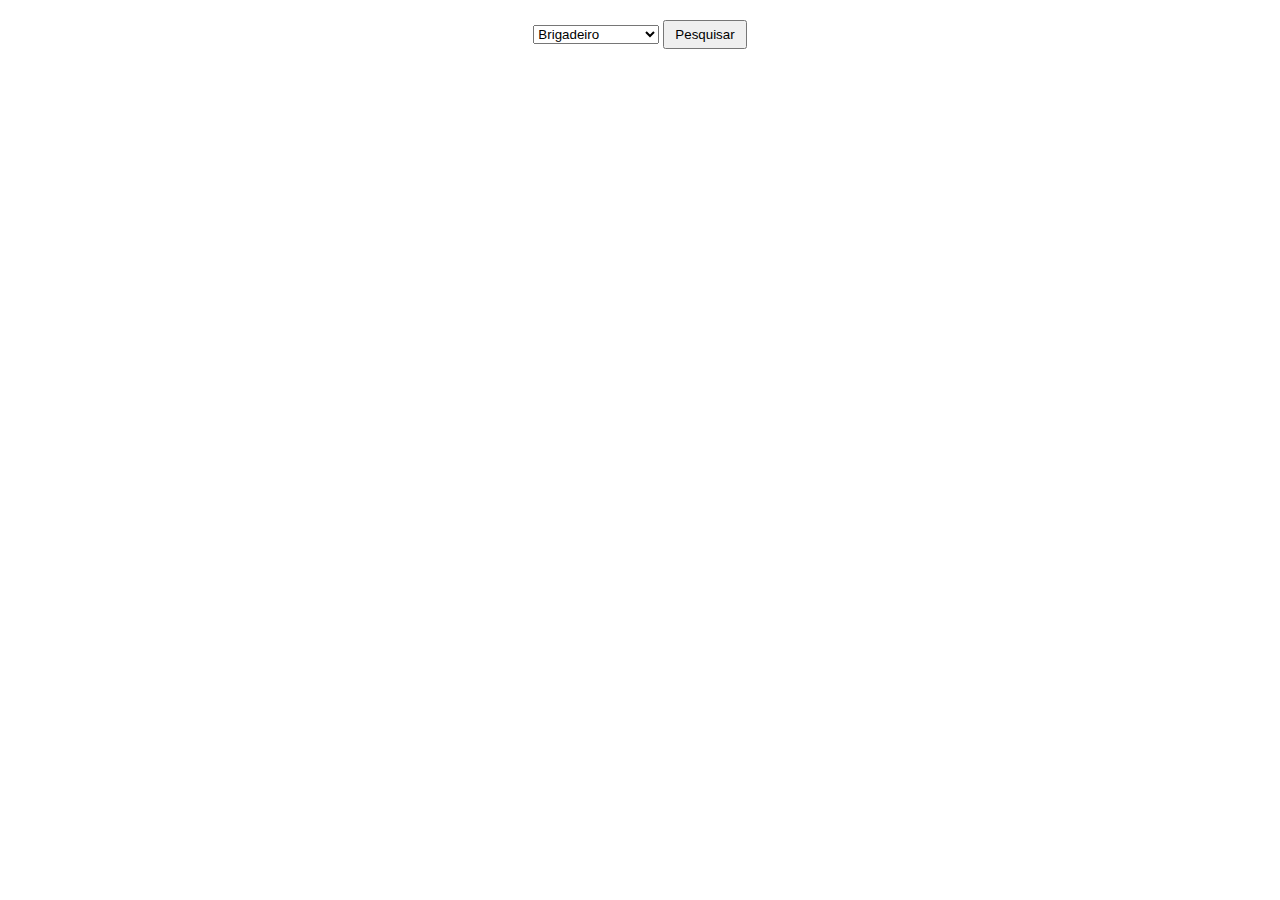
<file: chat.html>
<!DOCTYPE html>
<html>
<head>
  <title>Barra de Pesquisa</title>
  <style>
    #search-form {
      text-align: center;
      margin-top: 20px;
    }
    
    #search-input {
      padding: 5px;
      width: 300px;
    }
    
    #search-button {
      padding: 5px 10px;
    }
  </style>
   <script>
    function searchAndRedirect() {
      var searchTerm = document.getElementById("search-select").value;
      var selectElement = document.getElementById("search-select");
      var selectedOption = selectElement.options[selectElement.selectedIndex];
      var pageURL = selectedOption.getAttribute("href");
      
      if (pageURL) {
        pageURL += "?q=" + encodeURIComponent(searchTerm);
        window.location.href = pageURL;
      } else {
        alert("Opção inválida selecionada.");
      }
    }
  </script>
</head>
<body>
  <div id="search-form">
  
      
    <select id="search-select">
    
      <option value="opcao1" href="card.html">Brigadeiro</option>
      <option value="opcao2" href="card.html">bombom aberto</option>
      <option value="opcao3" href="card.html">especial de junho</option>
    </select>
      
    <button type="button" id="search-button" onclick="searchAndRedirect()">Pesquisar</button>
  </div>
</body>
</html>
</file>
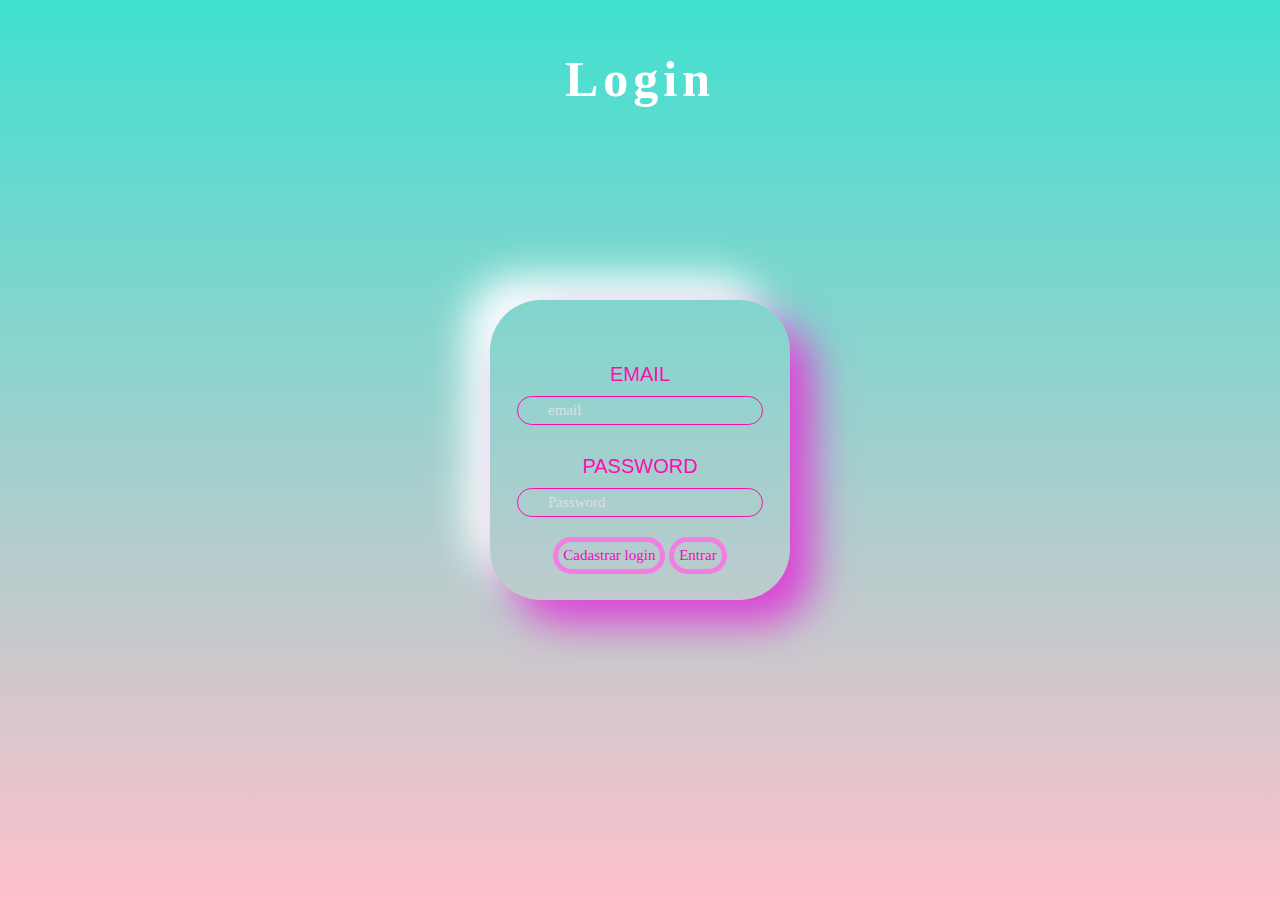
<file: login.html>
<!DOCTYPE html>
<html lang="pt-br">

<head>
    <title> Doces da Bia </title>
    <link rel="shortcut icon" href="imsgens/icons8-cupcake-32 (2).png" type="image/x-icon"/>
    <link rel="stylesheet" href="registro.html">
    <style>
       body{
           /* background-color: turquoise;*/
            background-image: linear-gradient( turquoise, pink);
        }
        *{
            margin: 0;
            padding: 0;
            box-sizing: border-box;
            font-family:Georgia, 'Times New Roman', Times, serif;
            font-size: 15px;
        }
        .container{
            display: flex;
            height: 100vh;
            width: 100%;
            align-items: center;
            justify-content: center;
        }

        .container input::placeholder{
          color: #dce1e3;
        }

       .contactForm{
            display: flex;
            align-items: center;
            justify-content: center;
            flex-direction: column;
            height: 300px;
            width: 300px;
            border-radius: 51px;
            background-color: linear-gradient(144deg , #9debf1, #d162bb);
            box-shadow: 23px 23px 40px #dc42d6 ,
                    -23px -23px 40px #ffff;   
        }
        .contentform{
            display: flex;
            align-items: center;
            justify-content: center;
            flex-direction: column;
            gap: 10px;
            

        }
        .inputBox{
            display: flex;
            flex-direction: column;
            align-items: center;
            margin:10px auto;
            
        }
        .contactForm h3{
            position: absolute;
            top: 50px;
            font-size: 20px;
            letter-spacing: 5px;
            transition: 0.7s;
            color: white;

        }
        .contactForm h3{
            font-size: 50px;
            cursor: pointer;
        }

       .inputBox label{
            margin-bottom: 10px;
            text-transform: uppercase;
            font-size: 20px;
            font-family: Verdana, Geneva, Tahoma, sans-serif;
            letter-spacing: 2pxs;
            color:#fb0eb0;

       }

       .inputBox input {
            padding: 5px 30px;
            border: 1px solid #fb0eb0;
            outline: none;
            transition: 0.5s;
            border-radius: 25px;
            background: transparent;
        
       }

       .inputBox input:focus,
       .inputBox input:valid{
            color: #fff;
            box-shadow: inset 300px 0 #9cdaf1;
       }

       .contentform button{
            padding: 5px;
            color:#ed0cbc;
            bottom: 100px;
            border-radius: 25px;
            border: 5px solid #f27ee3;
            background-color: transparent;
            transition: 0.5s;
            
       }
       .contentform button:hover{
            transform: scale(100%);
            background-color: #5cb2f0;
            color: white;
            cursor: pointer;
            letter-spacing: 5px;
       }

    </style>

</head>

<body>

    <div class="container">
        <form action="index.html" class="contactForm">
            <h3> Login</h3>
            <div class="contentform">
                <br/>
                <div class="inputBox">
                    <label for="name"> Email</label>
                    <input type="text" placeholder="email"  id="name" required></imput>
                </div>    
                <div class="inputBox">
                        <label for="Password"> Password </label>
                        <input type="text" placeholder="Password" id="Password" required></imput>
                </div>
                <div>
                <button type="submit" onclick="registro(); return false"> Cadastrar login</button>
                <button type="submit" onclick="logar(); return false"> Entrar</button>
               
                </div>
            </div>
        </form>
    </div>

    <script>

        function logar(){

            var login= document.getElementById('name').value;
            var senha= document.getElementById('Password').value; 
              
            if(login=="adm"&& senha=="adm"){
                alert('sucesso');
                location.href="index.html";
            }
            else{
                alert('usuário ou senh inválidos!');

            }
        }
        function registro(){

                location.href="registro.html";
        }

    </script>
</body>
</html>
</file>
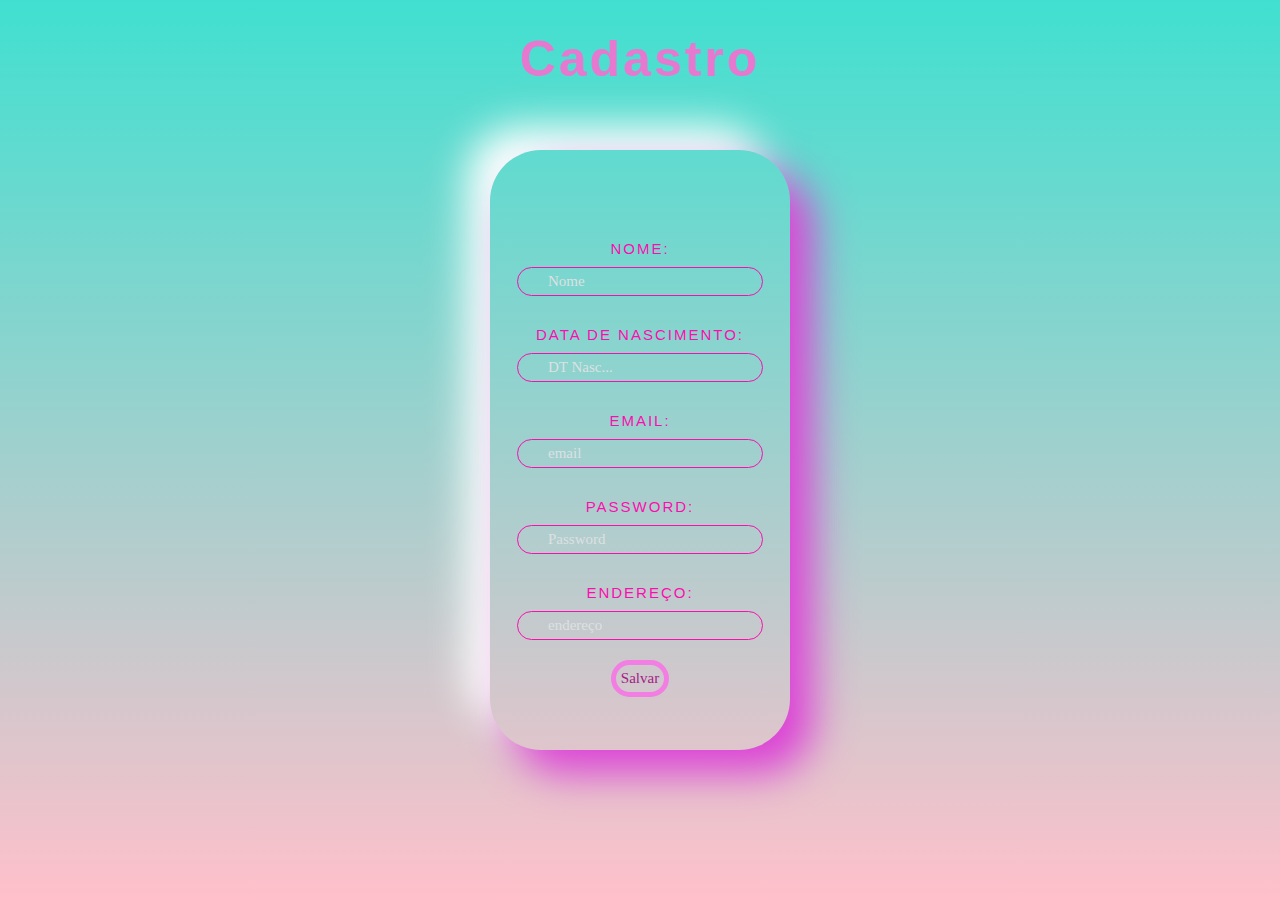
<file: registro.html>
<!DOCTYPE html>
<html lang="pt-br">

<head>
    <title> Doces da Bia </title>
    <meta name="viewport"  content="width=device-width,initial-scale=1.0"> 
    <link rel="icon" href="imsgens/icons8-cupcake-32 (2).png">
    <link rel="stylesheet" href="login.html">
    <link rel="stylesheet" href="index.html">

    <style>
       body{
           /* background-color: transparent;*/
            background-image: linear-gradient( turquoise, pink);
        
        }

        *{
            margin: 0;
            padding: 0;
            box-sizing: border-box;
            font-family: Georgia, 'Times New Roman', Times, serif;
            font-size: 15px;
      

        }


        .container{
            display: flex;
            height: 100vh;
            width: 100%;
            align-items: center;
            justify-content: center;
            
            
        }
        .container input::placeholder{
          color: #dce1e3;
            
        }
       .contactForm{
            display: flex;
            align-items: center;
            justify-content: center;
            flex-direction: column;
            height: 600px;
            width: 300px;
            border-radius: 51px;
            background-color: linear-gradient(144deg , #71d3da, #d162bb);
            box-shadow: 23px 23px 40px #dc42d6 ,
                    -23px -23px 40px #ffff;   
        }
        .contentform{
            
            display: flex;
            align-items: center;
            justify-content: center;
            flex-direction: column;
            gap: 10px;
            

        }
        .inputBox{
            display: flex;
            flex-direction: column;
            align-items: center;
            margin:10px auto;
            
        }
        .contactForm h3{
            padding: auto;
            position: absolute;
            top: 30px;
            font-size: 15px;
            font-family: 'Franklin Gothic Medium', 'Arial Narrow', Arial, sans-serif;
            letter-spacing: 3px;
            transition: 0.7s;
            color: rgb(231, 120, 207);

        }
        .contactForm h3{
            font-size: 50px;
            cursor: pointer;
        }

       .inputBox label{
            margin-bottom: 10px;
            text-transform: uppercase;
            font-size: 15px;
            font-family: Verdana, Geneva, Tahoma, sans-serif;
            letter-spacing: 2px;
            color:#fb0eb0;
       }

       .inputBox input {
            padding: 5px 30px;
            border: 1px solid #fb0eb0;
            outline: none;
            transition: 0.5s;
            border-radius: 25px;
            background: transparent;
        
       }

       .inputBox input:focus,
       .inputBox input:valid{
            color: #ffffff;
            box-shadow: inset 300px 0 #9cdaf1;
       }

       .contentform button{
            padding: 5px;
            color:#a32187;
            bottom: 100px;
            border-radius: 25px;
            border: 5px solid #f27ee3;
            background-color: transparent;
            transition: 0.5s;
            
       }
       .contentform button:hover{
            transform: scale(110%);
            background-color: turquoise;
            color: white;
            cursor: pointer;
            letter-spacing: 5px;
       }

    </style>

</head>

<body>

    <div class="container">
        <form action="./tcc.html" class="contactForm">
            <h3> Cadastro</h3>
            <div class="contentform">
                <br/>
                <div class="inputBox">
                    <label for="name"> Nome:</label>
                    <input type="text" placeholder="Nome"  id="name" required></imput>
                </div>  
                <div class="inputBox">
                    <label for="dt"> Data de Nascimento:</label>
                    <input type="text" placeholder="DT Nasc..."  id="name" required></imput>
                </div>  
                <div class="inputBox">
                    <label for="email"> Email:</label>
                    <input type="text" placeholder="email"  id="email" required></imput>
                </div>   
                <div class="inputBox">
                        <label for="Password"> Password: </label>
                        <input type="text" placeholder="Password" id="Password" required></imput>
                </div>
                <div class="inputBox">
                    <label for="endereco"> Endereço:</label>
                    <input type="text" placeholder="endereço"  id="endereco" required></imput>
                </div> 
               
                <button type="submit" onclick="logar(); return false"> Salvar</button>
            </div>
        </form>
    </div>

    <script>
        function logar(){

                location.href="login.html";

        }


    </script>


</body>

















</html>
</file>
